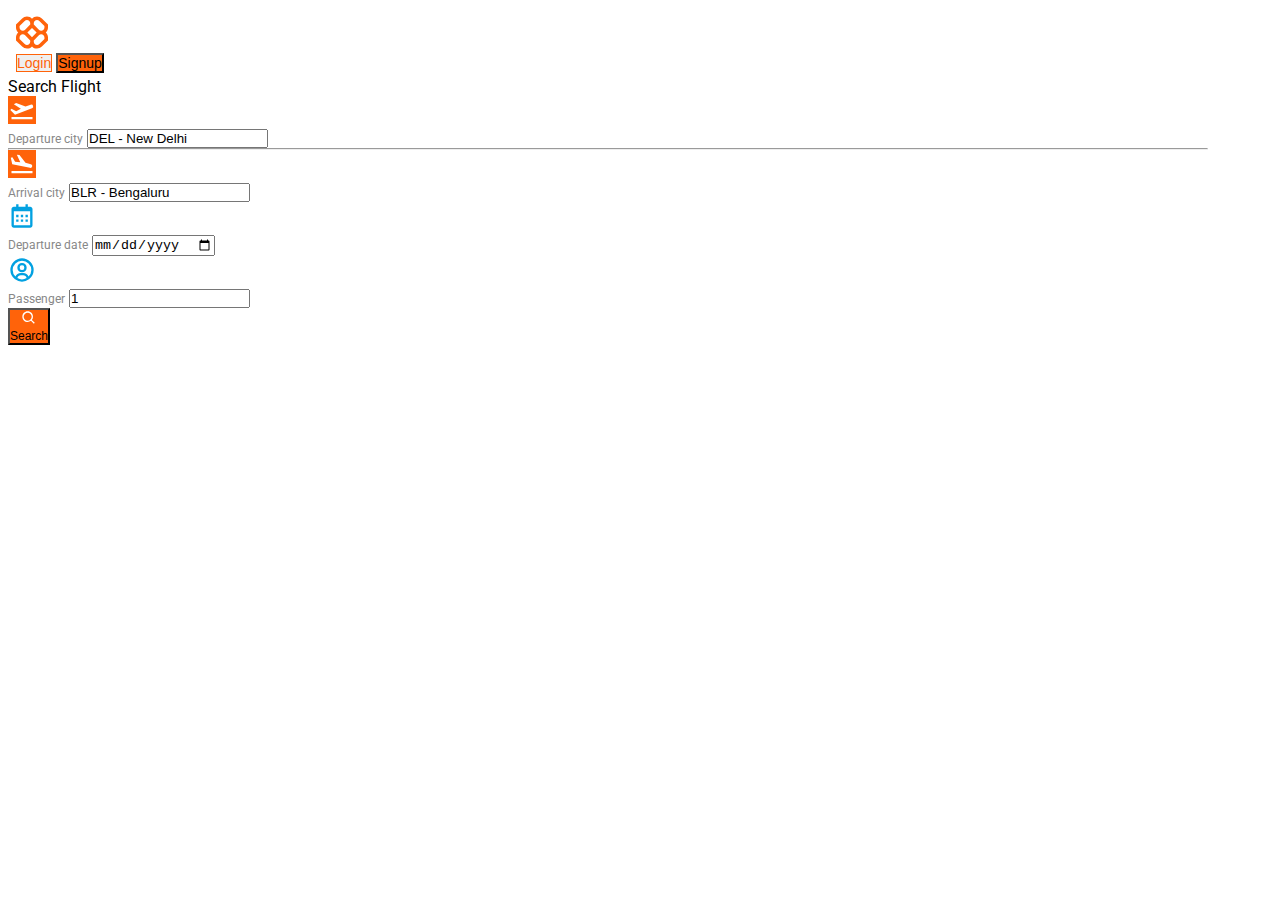
<file: index.html>
<!DOCTYPE html>
<html lang="en">
	<head>
		<meta charset="UTF-8" />
		<meta name="viewport" content="width=device-width, initial-scale=1.0" />
		<title>Flight</title>
		<link rel="shortcut icon" href="assets/logo.svg" type="image/x-icon" />
		<link
			href="https://cdn.jsdelivr.net/npm/bootstrap@5.2.3/dist/css/bootstrap.min.css"
			rel="stylesheet"
			integrity="sha384-rbsA2VBKQhggwzxH7pPCaAqO46MgnOM80zW1RWuH61DGLwZJEdK2Kadq2F9CUG65"
			crossorigin="anonymous"
		/>
		<link rel="stylesheet" href="styles/index.css" />
	</head>
	<body class="">
		<iframe class="nav_frame" width="100%" height="100%" src="navbar.html" frameborder="0"></iframe>
		<main class="d-flex flex-column">
			<div class="flex-grow-1"></div>
			<div class="mt-auto search_container p-3 rounded-4 shadow-lg mx-auto bg-white">
				<p class="text-center fs-5 mb-2">Search Flight</p>
				<!-- form container -->
				<form action="./results/1.html" class="d-flex flex-column flex-lg-row flex-wrap justify-content-center gap-2">
					<!-- div for departure and arrival cities -->
					<div class="d-flex flex-column flex-sm-row flex-grow-1 border rounded-3 location">
						<div class="d-flex flex-grow-1 align-items-center gap-3 p-2">
							<img
								class="p-1 rounded-circle shadow-lg"
								src="assets/take-off.svg"
								alt="departure"
							/>
							<div class="">
								<label for="departure" class="d-block">Departure city</label>
								<input
									class="border-0 w-auto"
									type="text"
									name="departure"
									id=""
									value="DEL - New Delhi"
									required
								/>
							</div>
						</div>
						<!-- separate dividers for mobile and desktop -->
						<hr class="d-sm-none ">
						<div class="flex-shrink-0 divider"></div>
						<div class="d-flex flex-grow-1 align-items-center gap-3 p-2">
							<img class="p-1 rounded-circle shadow-lg" src="assets/land.svg" alt="arrival" />
							<div class="">
								<label for="arrival" class="d-block">Arrival city</label>
								<input
									class="border-0 w-auto"
									type="text"
									name="arrival"
									id=""
									value="BLR - Bengaluru"
									required
								/>
							</div>
						</div>
					</div>
					<!-- div for departure date and number of adults -->
					<div class="d-flex flex-column flex-sm-row flex-grow-1 gap-2">
						<div class="d-flex flex-grow-1 border rounded-3 align-items-center gap-3 p-2">
							<img
								class="p-1 border rounded-circle shadow-lg"
								src="assets/calendar.svg"
								alt="calendar"
							/>
							<div class="">
								<label for="departure-date" class="d-block">Departure date</label>
								<input
									class="border-0 w-auto"
									type="date"
									name="departure-date"
									id=""
									required
								/>
							</div>
						</div>
						<div class="d-flex flex-grow-1 border rounded-3 align-items-center gap-3 p-2">
							<img
								class="p-1 border rounded-circle shadow-lg"
								src="assets/user.svg"
								alt="passenger"
							/>
							<div class="">
								<label for="passenger" class="d-block">Passenger</label>
								<input
									class="border-0"
									type="number"
									name="passenger"
									id=""
									value="1"
									min="1"
									required
								/>
							</div>
						</div>
					</div>
					<!-- submit button -->
					<button type="submit" class="flex-grow-1 p-2 search_btn border-0 rounded-3 shadow-lg">
						<img src="assets/search.svg" alt="saerch" />
						<p class="text-white">Search</p>
					</button>
				</form>
			</div>
		</main>
		<script
			src="https://cdn.jsdelivr.net/npm/bootstrap@5.2.3/dist/js/bootstrap.bundle.min.js"
			integrity="sha384-kenU1KFdBIe4zVF0s0G1M5b4hcpxyD9F7jL+jjXkk+Q2h455rYXK/7HAuoJl+0I4"
			crossorigin="anonymous"
		></script>
	</body>
</html>
</file>
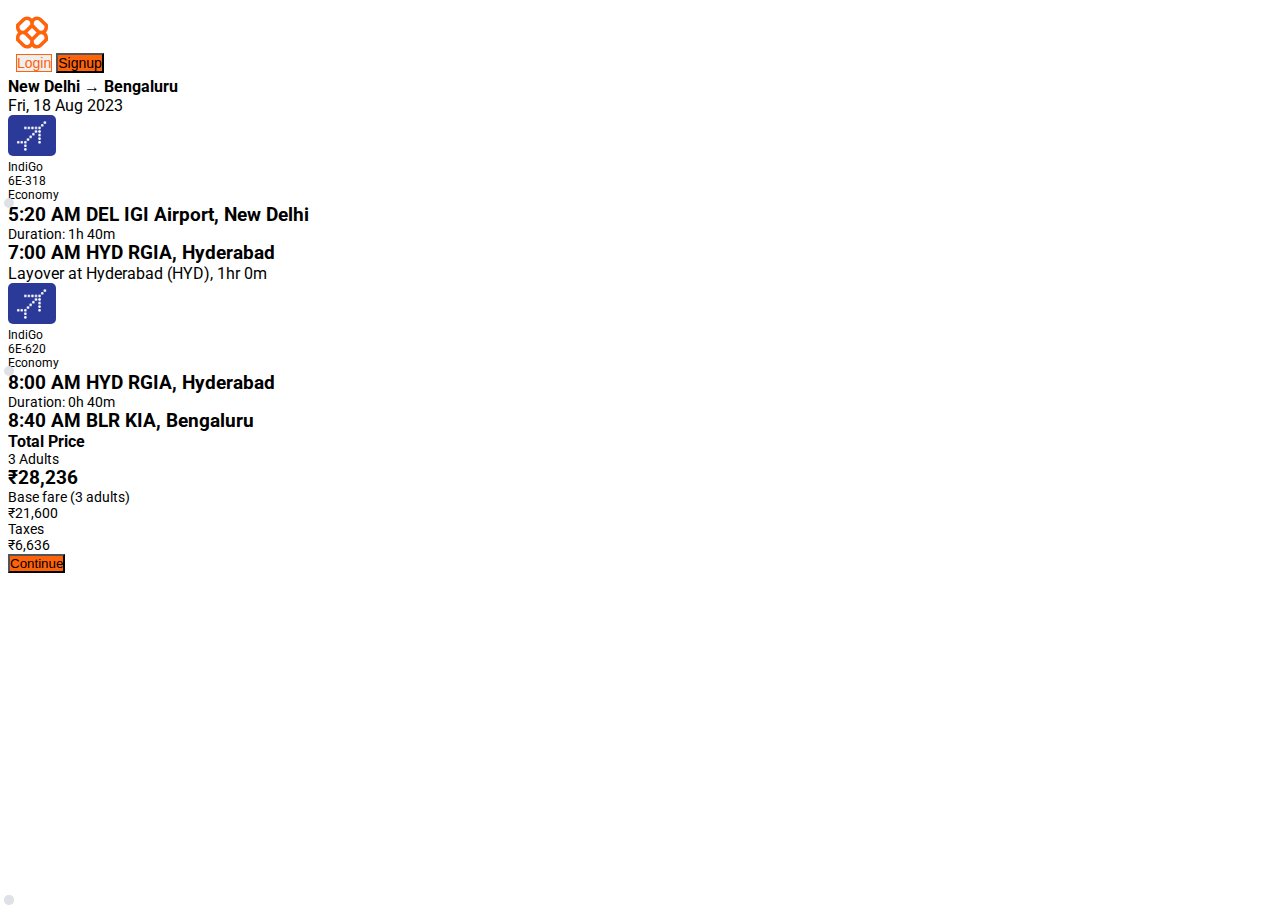
<file: details.html>
<!DOCTYPE html>
<html lang="en">
	<head>
		<meta charset="UTF-8" />
		<meta name="viewport" content="width=device-width, initial-scale=1.0" />
		<title>Flight</title>
		<link rel="shortcut icon" href="assets/logo.svg" type="image/x-icon" />
		<link
			href="https://cdn.jsdelivr.net/npm/bootstrap@5.2.3/dist/css/bootstrap.min.css"
			rel="stylesheet"
			integrity="sha384-rbsA2VBKQhggwzxH7pPCaAqO46MgnOM80zW1RWuH61DGLwZJEdK2Kadq2F9CUG65"
			crossorigin="anonymous"
		/>
		<link rel="stylesheet" href="styles/details.css" />
	</head>
	<body>
		<iframe class="nav_frame" width="100%" height="100%" src="navbar.html" frameborder="0"></iframe>
		<main class="mx-auto">
			<div class="d-flex flex-md-row flex-column-reverse gap-5">
				<div class="left">
					<div class="mb-3">
						<h4 class="d-inline">New Delhi &rarr; Bengaluru</h4>
						<span>Fri, 18 Aug 2023</span>
					</div>
					<div class="details d-flex bg-white p-3 rounded-3">
						<div class="airline">
							<img src="assets/airlines/indigo.png" alt="airline" class="airline_logo" />
							<p class="text-secondary ">IndiGo</p>
							<p class="text-secondary ">6E-318</p>
							<p class="text-secondary ">Economy</p>
						</div>
						<div class="flex-shrink-0 mx-3 dashed-divider position-relative">
							<div class="dot dot-1"></div>
							<div class="dot dot-2"></div>
						</div>
						<div class="timings d-flex flex-column gap-3  justify-content-evenly ">
							<h3>5:20 <span class="text-secondary fs-5">AM</span> <span class="fs-5">DEL</span> <span class="fs-6 d-block d-sm-inline">IGI Airport, New Delhi</span></h3>
							<p class="text-secondary">Duration: <span class="text-black fw-bold">1h 40m</span></p>
							<h3>7:00 <span class="text-secondary fs-5">AM</span> <span class="fs-5">HYD</span> <span class="fs-6 d-block d-sm-inline">RGIA, Hyderabad</span></h3>
						</div>
					</div>
					<p class="text-center py-2 fw-bold bg-light border rounded-2">Layover at Hyderabad (HYD), 1hr 0m</p>
					<div class="details d-flex bg-white p-3 rounded-3">
						<div class="airline">
							<img src="assets/airlines/indigo.png" alt="airline" class="airline_logo" />
							<p class="text-secondary ">IndiGo</p>
							<p class="text-secondary ">6E-620</p>
							<p class="text-secondary ">Economy</p>
						</div>
						<div class="flex-shrink-0 mx-3 dashed-divider position-relative">
							<div class="dot dot-1"></div>
							<div class="dot dot-2"></div>
						</div>
						<div class="timings d-flex flex-column gap-3  justify-content-evenly ">
							<h3>8:00 <span class="text-secondary fs-5">AM</span> <span class="fs-5">HYD</span> <span class="fs-6 d-block d-sm-inline">RGIA, Hyderabad</span></h3>
							<p class="text-secondary">Duration: <span class="text-black fw-bold">0h 40m</span></p>
							<h3>8:40 <span class="text-secondary fs-5">AM</span> <span class="fs-5">BLR</span> <span class="fs-6 d-block d-sm-inline">KIA, Bengaluru</span></h3>
						</div>
					</div>
				</div>
				<div class="right">
					<div class="bg-white border rounded-3 p-3">
						<div class="d-flex justify-content-between border-bottom pb-3 mb-3">
							<div>
								<h4 class="fs-5">Total Price</h4>
								<p class="passenger-count text-secondary mt-2">3 Adults</p>
							</div>
							<h3 class="fs-4 fw-semibold ">₹28,236</h3>
						</div>
						<div class="fare-breakup d-flex justify-content-between  align-items-center fw-semibold">
							<p>Base fare (3 adults)</p>
							<p>₹21,600</p>
						</div>
						<div class="fare-breakup d-flex justify-content-between  align-items-center fw-semibold">
							<p>Taxes</p>
							<p>₹6,636</p>
						</div>
					</div>
					<button class="border-0 rounded-3 w-100 mt-2 py-2 text-center text-white fw-semibold shadow-lg ">Continue</button>
				</div>
			</div>
		</main>

		<script
			src="https://cdn.jsdelivr.net/npm/bootstrap@5.2.3/dist/js/bootstrap.bundle.min.js"
			integrity="sha384-kenU1KFdBIe4zVF0s0G1M5b4hcpxyD9F7jL+jjXkk+Q2h455rYXK/7HAuoJl+0I4"
			crossorigin="anonymous"
		></script>
	</body>
</html>
</file>
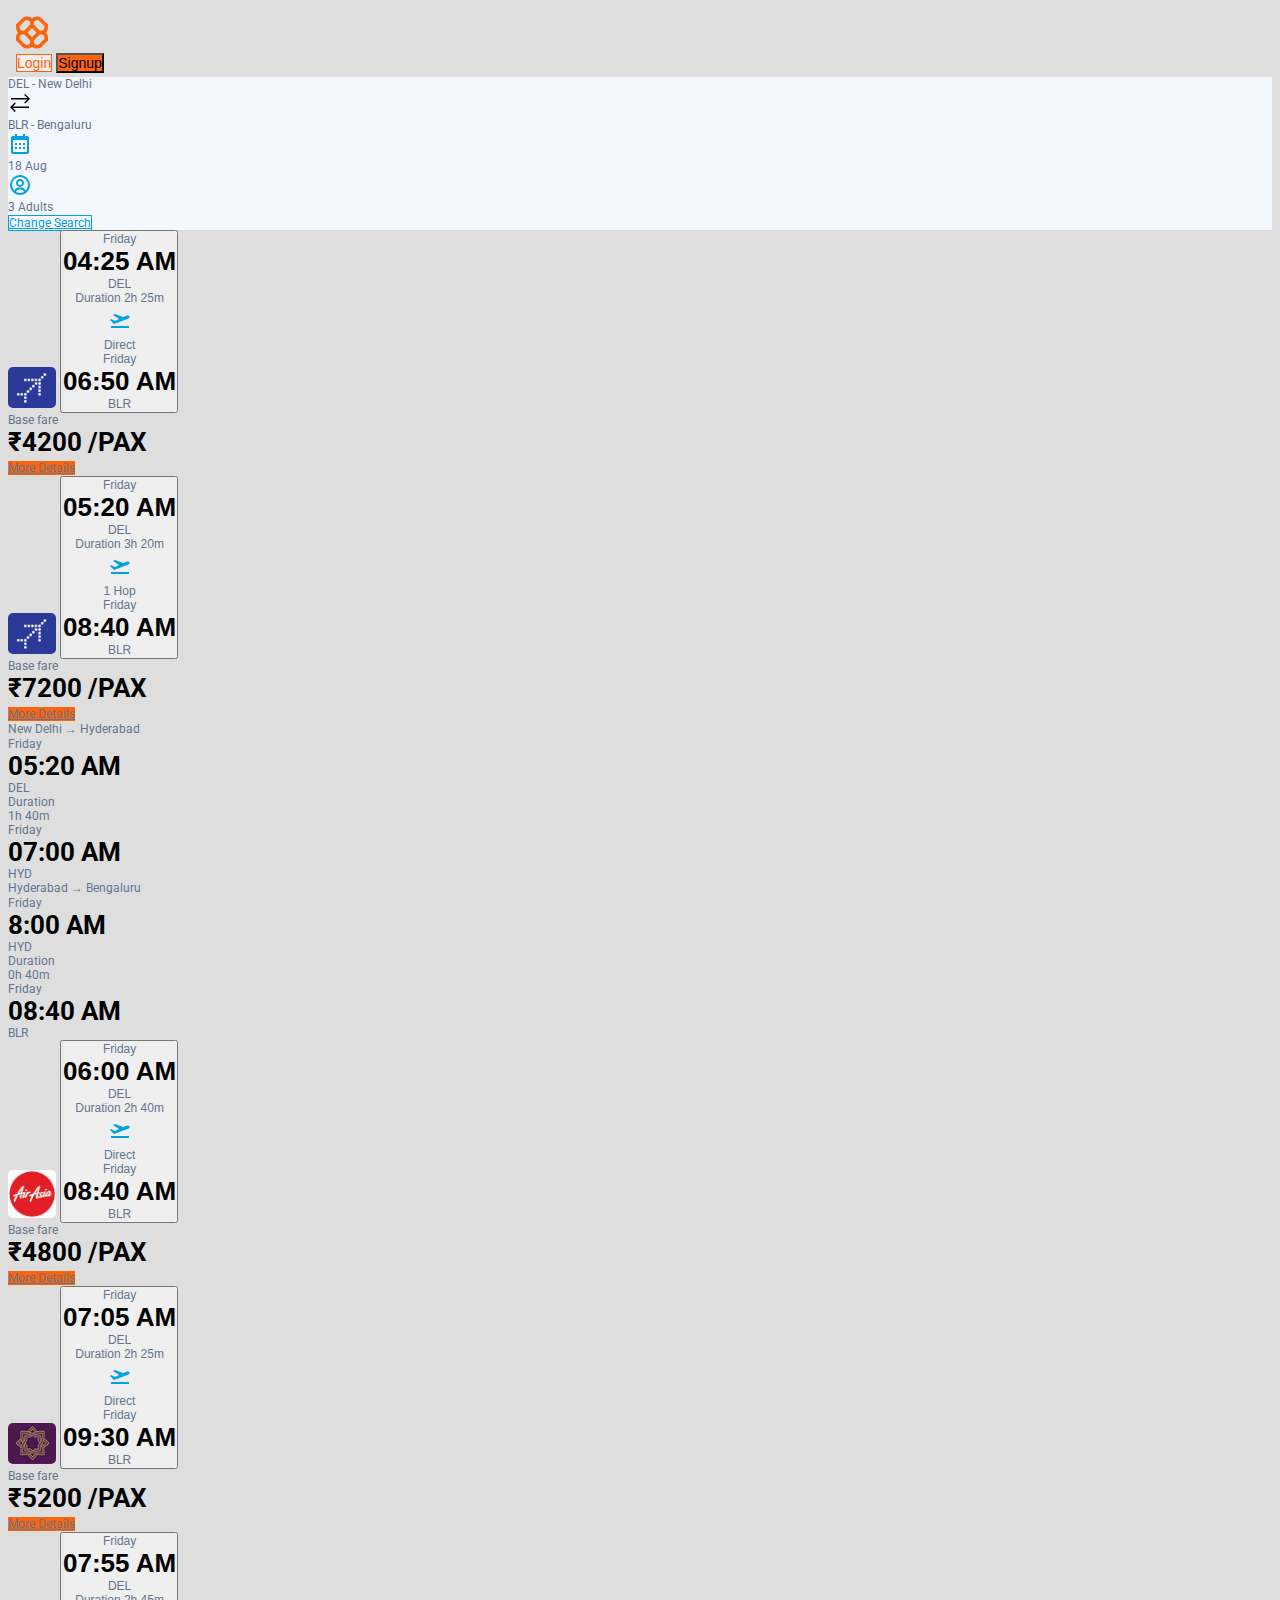
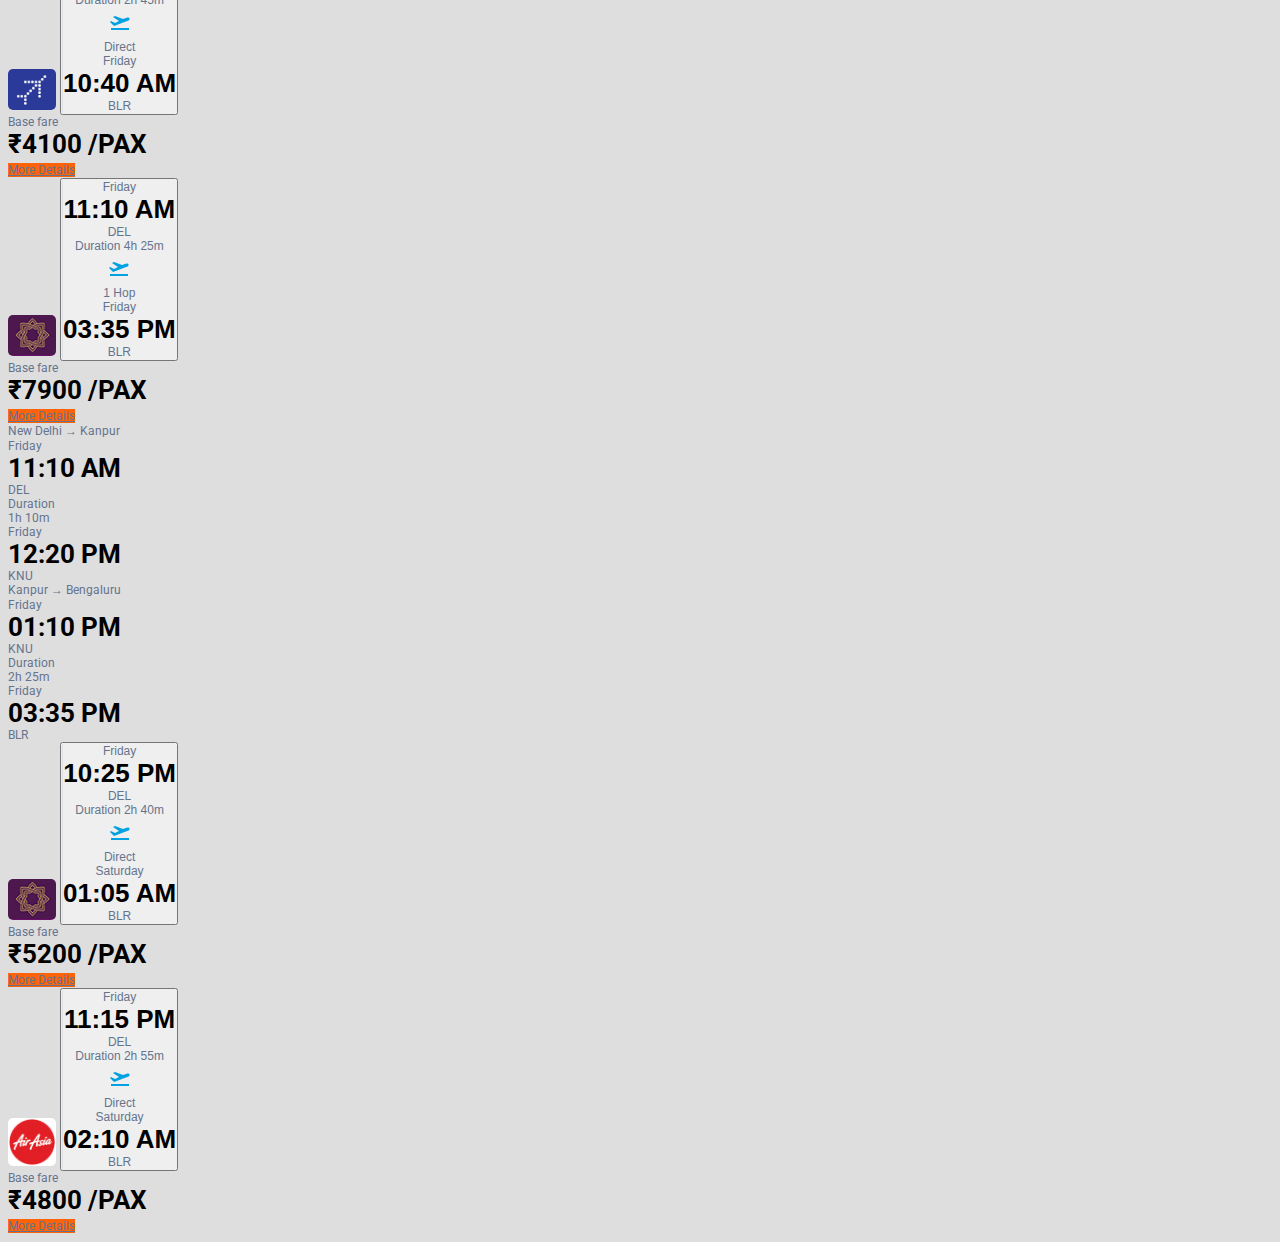
<file: results.html>
<!DOCTYPE html>
<html lang="en">
	<head>
		<meta charset="UTF-8" />
		<meta name="viewport" content="width=device-width, initial-scale=1.0" />
		<title>Flight</title>
		<link rel="shortcut icon" href="assets/logo.svg" type="image/x-icon" />
		<link
			href="https://cdn.jsdelivr.net/npm/bootstrap@5.2.3/dist/css/bootstrap.min.css"
			rel="stylesheet"
			integrity="sha384-rbsA2VBKQhggwzxH7pPCaAqO46MgnOM80zW1RWuH61DGLwZJEdK2Kadq2F9CUG65"
			crossorigin="anonymous"
		/>
		<!-- <link rel="stylesheet" href="styles/index.css" /> -->
		<link rel="stylesheet" href="styles/results.css" />
	</head>
	<body class="">
		<iframe class="nav_frame" width="100%" height="100%" src="navbar.html" frameborder="0"></iframe>

		<main>
			<!-- search parameters -->
			<div class="search_container">
				<div
					class="search_parameters mx-auto p-3 d-flex flex-column flex-sm-row align-items-sm-center justify-content-between"
				>
					<!-- source and destination cities -->
					<div class="location border rounded-5 p-2 d-flex align-items-center gap-3 mx-auto">
						<p>DEL - New Delhi</p>
						<img class="p-1 border rounded-circle" src="assets/arrows.svg" alt="up-down" />
						<p>BLR - Bengaluru</p>
					</div>
					<!-- Date and passengers count -->
					<div class="right d-flex flex-column flex-sm-row gap-2 mt-2">
						<div class="left d-flex mx-auto">
							<div class="d-flex align-items-center">
								<img class="pe-1" src="assets/calendar.svg" alt="calendar" />
								<p>18 Aug</p>
							</div>
							<div class="flex-shrink-0 mx-2 divider"></div>
							<div class="d-flex align-items-center">
								<img class="pe-1" src="assets/user.svg" alt="passengers" />
								<p>3 Adults</p>
							</div>
						</div>
						<a href="./index.html" class="ms-1 ms-lg-4 text-decoration-none p-1 p-sm-2 rounded-5 text-center"
							>Change Search</a
						>
					</div>
				</div>
			</div>

			<!-- list -->
			<div id="accordion" class="mt-3">
				<div class="card bg-transparent border-0 mx-auto">
					<div
						class="card-header rounded-3 mx-auto bg-light result_item p-3 d-flex align-items-center"
						id="headingOne"
					>
						<img class="airline_logo" src="assets/airlines/indigo.png" alt="air-india" />
						<button
							data-bs-toggle="collapse"
							data-bs-target="#collapseOne"
							aria-expanded="false"
							aria-controls="collapseOne"
							class="btn bg-transparent border-0"
						>
							<div class="details d-flex ps-3 ms-3">
								<!-- departure -->
								<div class="departure text-start">
									<p class="day">Friday</p>
									<h3>04:25 <span class="text-secondary">AM</span></h3>
									<p class="city">DEL</p>
								</div>

								<div class="misc text-center mx-sm-4">
									<p>
										<span>Duration</span>
										<span class="text-dark fw-bold">2h 25m</span>
									</p>
									<img
										class="border rounded-circle"
										src="assets/take-off_sec.svg"
										alt="take-off"
									/>
									<p>Direct</p>
								</div>

								<div class="arrival text-end">
									<p class="day">Friday</p>
									<h3>06:50 <span class="text-secondary">AM</span></h3>
									<p class="city">BLR</p>
								</div>
							</div>
						</button>
					</div>

					<!-- collapsible details -->
					<div
						id="collapseOne"
						class="collapse mb-1"
						aria-labelledby="headingOne"
						data-bs-parent="#accordion"
					>
						<div
							class="card-body d-flex align-items-center justify-content-evenly bg-light rounded-2 mx-auto w-100"
						>
							<div class="fare-details">
								<p class="text-secondary text-uppercase">Base fare</p>
								<h3>₹4200 <span class="text-secondary fs-6">/PAX</span></h3>
							</div>
							<a
								href="./details.html"
								class="text-decoration-none text-white px-3 py-2 rounded-3"
								>More Details</a
							>
						</div>
					</div>
				</div>
				<div class="card bg-transparent border-0 mx-auto">
					<div
						class="card-header rounded-3 mx-auto bg-light result_item p-3 d-flex align-items-center"
						id="headingTwo"
					>
						<img class="airline_logo" src="assets/airlines/indigo.png" alt="air-india" />
						<button
							data-bs-toggle="collapse"
							data-bs-target="#collapseTwo"
							aria-expanded="false"
							aria-controls="collapseTwo"
							class="btn bg-transparent border-0"
						>
							<div class="details d-flex ps-3 ms-3">
								<!-- departure -->
								<div class="departure text-start">
									<p class="day">Friday</p>
									<h3>05:20 <span class="text-secondary">AM</span></h3>
									<p class="city">DEL</p>
								</div>

								<div class="misc text-center mx-sm-4">
									<p>
										<span>Duration</span>
										<span class="text-dark fw-bold">3h 20m</span>
									</p>
									<img
										class="border rounded-circle"
										src="assets/take-off_sec.svg"
										alt="take-off"
									/>
									<p>1 Hop</p>
								</div>

								<div class="arrival text-end">
									<p class="day">Friday</p>
									<h3>08:40 <span class="text-secondary">AM</span></h3>
									<p class="city">BLR</p>
								</div>
							</div>
						</button>
					</div>

					<!-- collapsible details -->
					<div
						id="collapseTwo"
						class="collapse mb-1"
						aria-labelledby="headingTwo"
						data-bs-parent="#accordion"
					>
						<div
							class="card-body bg-light rounded-2 mx-auto w-100"
						>
							<div class="d-flex align-items-center justify-content-evenly">
								<div class="fare-details">
									<p class="text-secondary text-uppercase">Base fare</p>
									<h3>₹7200 <span class="text-secondary fs-6">/PAX</span></h3>
								</div>
								<a
									href="./details.html"
									class="text-decoration-none text-white px-3 py-2 rounded-3"
									>More Details</a
								>
							</div>
              <div class="border rounded-2 p-2">
                <p class="p-2 border-bottom">New Delhi &rarr; Hyderabad</p>
                <div class="details mt-2 d-flex justify-content-center">
                  <!-- departure -->
                  <div class="departure text-start">
                    <p class="day">Friday</p>
                    <h3>05:20 <span class="text-secondary">AM</span></h3>
                    <p class="city">DEL</p>
                  </div>
  
                  <div class="misc text-center mx-2 mx-sm-4">
                      <p>Duration</p>
                      <p class="text-dark fw-bold">1h 40m</p>
                  </div>
  
                  <div class="arrival text-end">
                    <p class="day">Friday</p>
                    <h3>07:00 <span class="text-secondary">AM</span></h3>
                    <p class="city">HYD</p>
                  </div>
                </div>
              </div>
              <div class="border mt-1 rounded-2 p-2">
                <p class="p-2 border-bottom">Hyderabad &rarr; Bengaluru</p>
                <div class="details mt-2 d-flex justify-content-center">
                  <!-- departure -->
                  <div class="departure text-start">
                    <p class="day">Friday</p>
                    <h3>8:00 <span class="text-secondary">AM</span></h3>
                    <p class="city">HYD</p>
                  </div>
  
                  <div class="misc text-center mx-2 mx-sm-4">
                      <p>Duration</p>
                      <p class="text-dark fw-bold">0h 40m</p>
                  </div>
  
                  <div class="arrival text-end">
                    <p class="day">Friday</p>
                    <h3>08:40 <span class="text-secondary">AM</span></h3>
                    <p class="city">BLR</p>
                  </div>
                </div>
              </div>
						</div>
					</div>
				</div>
				<div class="card bg-transparent border-0 mx-auto">
					<div
						class="card-header rounded-3 mx-auto bg-light result_item p-3 d-flex align-items-center"
						id="headingThree"
					>
						<img class="airline_logo" src="assets/airlines/airasia.png" alt="air-india" />
						<button
							data-bs-toggle="collapse"
							data-bs-target="#collapseThree"
							aria-expanded="false"
							aria-controls="collapseThree"
							class="btn bg-transparent border-0"
						>
							<div class="details d-flex ps-3 ms-3">
								<!-- departure -->
								<div class="departure text-start">
									<p class="day">Friday</p>
									<h3>06:00 <span class="text-secondary">AM</span></h3>
									<p class="city">DEL</p>
								</div>

								<div class="misc text-center mx-sm-4">
									<p>
										<span>Duration</span>
										<span class="text-dark fw-bold">2h 40m</span>
									</p>
									<img
										class="border rounded-circle"
										src="assets/take-off_sec.svg"
										alt="take-off"
									/>
									<p>Direct</p>
								</div>

								<div class="arrival text-end">
									<p class="day">Friday</p>
									<h3>08:40 <span class="text-secondary">AM</span></h3>
									<p class="city">BLR</p>
								</div>
							</div>
						</button>
					</div>

					<!-- collapsible details -->
					<div
						id="collapseThree"
						class="collapse mb-1"
						aria-labelledby="headingThree"
						data-bs-parent="#accordion"
					>
						<div
							class="card-body d-flex align-items-center justify-content-evenly bg-light rounded-2 mx-auto w-100"
						>
							<div class="fare-details">
								<p class="text-secondary text-uppercase">Base fare</p>
								<h3>₹4800 <span class="text-secondary fs-6">/PAX</span></h3>
							</div>
							<a
								href="./details.html"
								class="text-decoration-none text-white px-3 py-2 rounded-3"
								>More Details</a
							>
						</div>
					</div>
				</div>
				<div class="card bg-transparent border-0 mx-auto">
					<div
						class="card-header rounded-3 mx-auto bg-light result_item p-3 d-flex align-items-center"
						id="headingFour"
					>
						<img class="airline_logo" src="assets/airlines/vistara.png" alt="air-india" />
						<button
							data-bs-toggle="collapse"
							data-bs-target="#collapseFour"
							aria-expanded="false"
							aria-controls="collapseFour"
							class="btn bg-transparent border-0"
						>
							<div class="details d-flex ps-3 ms-3">
								<!-- departure -->
								<div class="departure text-start">
									<p class="day">Friday</p>
									<h3>07:05 <span class="text-secondary">AM</span></h3>
									<p class="city">DEL</p>
								</div>

								<div class="misc text-center mx-sm-4">
									<p>
										<span>Duration</span>
										<span class="text-dark fw-bold">2h 25m</span>
									</p>
									<img
										class="border rounded-circle"
										src="assets/take-off_sec.svg"
										alt="take-off"
									/>
									<p>Direct</p>
								</div>

								<div class="arrival text-end">
									<p class="day">Friday</p>
									<h3>09:30 <span class="text-secondary">AM</span></h3>
									<p class="city">BLR</p>
								</div>
							</div>
						</button>
					</div>

					<!-- collapsible details -->
					<div
						id="collapseFour"
						class="collapse mb-1"
						aria-labelledby="headingFour"
						data-bs-parent="#accordion"
					>
						<div
							class="card-body d-flex align-items-center justify-content-evenly bg-light rounded-2 mx-auto w-100"
						>
							<div class="fare-details">
								<p class="text-secondary text-uppercase">Base fare</p>
								<h3>₹5200 <span class="text-secondary fs-6">/PAX</span></h3>
							</div>
							<a
								href="./details.html"
								class="text-decoration-none text-white px-3 py-2 rounded-3"
								>More Details</a
							>
						</div>
					</div>
				</div>
				<div class="card bg-transparent border-0 mx-auto">
					<div
						class="card-header rounded-3 mx-auto bg-light result_item p-3 d-flex align-items-center"
						id="headingFive"
					>
						<img class="airline_logo" src="assets/airlines/indigo.png" alt="air-india" />
						<button
							data-bs-toggle="collapse"
							data-bs-target="#collapseFive"
							aria-expanded="false"
							aria-controls="collapseFive"
							class="btn bg-transparent border-0"
						>
							<div class="details d-flex ps-3 ms-3">
								<!-- departure -->
								<div class="departure text-start">
									<p class="day">Friday</p>
									<h3>07:55 <span class="text-secondary">AM</span></h3>
									<p class="city">DEL</p>
								</div>

								<div class="misc text-center mx-sm-4">
									<p>
										<span>Duration</span>
										<span class="text-dark fw-bold">2h 45m</span>
									</p>
									<img
										class="border rounded-circle"
										src="assets/take-off_sec.svg"
										alt="take-off"
									/>
									<p>Direct</p>
								</div>

								<div class="arrival text-end">
									<p class="day">Friday</p>
									<h3>10:40 <span class="text-secondary">AM</span></h3>
									<p class="city">BLR</p>
								</div>
							</div>
						</button>
					</div>

					<!-- collapsible details -->
					<div
						id="collapseFive"
						class="collapse mb-1"
						aria-labelledby="headingFive"
						data-bs-parent="#accordion"
					>
						<div
							class="card-body d-flex align-items-center justify-content-evenly bg-light rounded-2 mx-auto w-100"
						>
							<div class="fare-details">
								<p class="text-secondary text-uppercase">Base fare</p>
								<h3>₹4100 <span class="text-secondary fs-6">/PAX</span></h3>
							</div>
							<a
								href="./details.html"
								class="text-decoration-none text-white px-3 py-2 rounded-3"
								>More Details</a
							>
						</div>
					</div>
				</div>
				<div class="card bg-transparent border-0 mx-auto">
					<div
						class="card-header rounded-3 mx-auto bg-light result_item p-3 d-flex align-items-center"
						id="headingSix"
					>
						<img class="airline_logo" src="assets/airlines/vistara.png" alt="air-india" />
						<button
							data-bs-toggle="collapse"
							data-bs-target="#collapseSix"
							aria-expanded="false"
							aria-controls="collapseSix"
							class="btn bg-transparent border-0"
						>
							<div class="details d-flex ps-3 ms-3">
								<!-- departure -->
								<div class="departure text-start">
									<p class="day">Friday</p>
									<h3>11:10 <span class="text-secondary">AM</span></h3>
									<p class="city">DEL</p>
								</div>

								<div class="misc text-center mx-sm-4">
									<p>
										<span>Duration</span>
										<span class="text-dark fw-bold">4h 25m</span>
									</p>
									<img
										class="border rounded-circle"
										src="assets/take-off_sec.svg"
										alt="take-off"
									/>
									<p>1 Hop</p>
								</div>

								<div class="arrival text-end">
									<p class="day">Friday</p>
									<h3>03:35 <span class="text-secondary">PM</span></h3>
									<p class="city">BLR</p>
								</div>
							</div>
						</button>
					</div>

					<!-- collapsible details -->
					<div
						id="collapseSix"
						class="collapse mb-1"
						aria-labelledby="headingSix"
						data-bs-parent="#accordion"
					>
          <div
          class="card-body bg-light rounded-2 mx-auto w-100"
        >
          <div class="d-flex align-items-center justify-content-evenly">
            <div class="fare-details">
              <p class="text-secondary text-uppercase">Base fare</p>
              <h3>₹7900 <span class="text-secondary fs-6">/PAX</span></h3>
            </div>
            <a
              href="./details.html"
              class="text-decoration-none text-white px-3 py-2 rounded-3"
              >More Details</a
            >
          </div>
          <div class="border rounded-2 p-2">
            <p class="p-2 border-bottom">New Delhi &rarr; Kanpur</p>
            <div class="details mt-2 d-flex justify-content-center">
              <!-- departure -->
              <div class="departure text-start">
                <p class="day">Friday</p>
                <h3>11:10 <span class="text-secondary">AM</span></h3>
                <p class="city">DEL</p>
              </div>

              <div class="misc text-center mx-2 mx-sm-4">
                  <p>Duration</p>
                  <p class="text-dark fw-bold">1h 10m</p>
              </div>

              <div class="arrival text-end">
                <p class="day">Friday</p>
                <h3>12:20 <span class="text-secondary">PM</span></h3>
                <p class="city">KNU</p>
              </div>
            </div>
          </div>
          <div class="border mt-1 rounded-2 p-2">
            <p class="p-2 border-bottom">Kanpur &rarr; Bengaluru</p>
            <div class="details mt-2 d-flex justify-content-center">
              <!-- departure -->
              <div class="departure text-start">
                <p class="day">Friday</p>
                <h3>01:10 <span class="text-secondary">PM</span></h3>
                <p class="city">KNU</p>
              </div>

              <div class="misc text-center mx-2 mx-sm-4">
                  <p>Duration</p>
                  <p class="text-dark fw-bold">2h 25m</p>
              </div>

              <div class="arrival text-end">
                <p class="day">Friday</p>
                <h3>03:35 <span class="text-secondary">PM</span></h3>
                <p class="city">BLR</p>
              </div>
            </div>
          </div>
        </div>
					</div>
				</div>
				<div class="card bg-transparent border-0 mx-auto">
					<div
						class="card-header rounded-3 mx-auto bg-light result_item p-3 d-flex align-items-center"
						id="headingSeven"
					>
						<img class="airline_logo" src="assets/airlines/vistara.png" alt="air-india" />
						<button
							data-bs-toggle="collapse"
							data-bs-target="#collapseSeven"
							aria-expanded="false"
							aria-controls="collapseSeven"
							class="btn bg-transparent border-0"
						>
							<div class="details d-flex ps-3 ms-3">
								<!-- departure -->
								<div class="departure text-start">
									<p class="day">Friday</p>
									<h3>10:25 <span class="text-secondary">PM</span></h3>
									<p class="city">DEL</p>
								</div>

								<div class="misc text-center mx-sm-4">
									<p>
										<span>Duration</span>
										<span class="text-dark fw-bold">2h 40m</span>
									</p>
									<img
										class="border rounded-circle"
										src="assets/take-off_sec.svg"
										alt="take-off"
									/>
									<p>Direct</p>
								</div>

								<div class="arrival text-end">
									<p class="day">Saturday</p>
									<h3>01:05 <span class="text-secondary">AM</span></h3>
									<p class="city">BLR</p>
								</div>
							</div>
						</button>
					</div>

					<!-- collapsible details -->
					<div
						id="collapseSeven"
						class="collapse mb-1"
						aria-labelledby="headingSeven"
						data-bs-parent="#accordion"
					>
						<div
							class="card-body d-flex align-items-center justify-content-evenly bg-light rounded-2 mx-auto w-100"
						>
							<div class="fare-details">
								<p class="text-secondary text-uppercase">Base fare</p>
								<h3>₹5200 <span class="text-secondary fs-6">/PAX</span></h3>
							</div>
							<a
								href="./details.html"
								class="text-decoration-none text-white px-3 py-2 rounded-3"
								>More Details</a
							>
						</div>
					</div>
				</div>
				<div class="card bg-transparent border-0 mx-auto">
					<div
						class="card-header rounded-3 mx-auto bg-light result_item p-3 d-flex align-items-center"
						id="headingEight"
					>
						<img class="airline_logo" src="assets/airlines/airasia.png" alt="air-india" />
						<button
							data-bs-toggle="collapse"
							data-bs-target="#collapseEight"
							aria-expanded="false"
							aria-controls="collapseEight"
							class="btn bg-transparent border-0"
						>
							<div class="details d-flex ps-3 ms-3">
								<!-- departure -->
								<div class="departure text-start">
									<p class="day">Friday</p>
									<h3>11:15 <span class="text-secondary">PM</span></h3>
									<p class="city">DEL</p>
								</div>

								<div class="misc text-center mx-sm-4">
									<p>
										<span>Duration</span>
										<span class="text-dark fw-bold">2h 55m</span>
									</p>
									<img
										class="border rounded-circle"
										src="assets/take-off_sec.svg"
										alt="take-off"
									/>
									<p>Direct</p>
								</div>

								<div class="arrival text-end">
									<p class="day">Saturday</p>
									<h3>02:10 <span class="text-secondary">AM</span></h3>
									<p class="city">BLR</p>
								</div>
							</div>
						</button>
					</div>

					<!-- collapsible details -->
					<div
						id="collapseEight"
						class="collapse mb-1"
						aria-labelledby="headingEight"
						data-bs-parent="#accordion"
					>
						<div
							class="card-body d-flex align-items-center justify-content-evenly bg-light rounded-2 mx-auto w-100"
						>
							<div class="fare-details">
								<p class="text-secondary text-uppercase">Base fare</p>
								<h3>₹4800 <span class="text-secondary fs-6">/PAX</span></h3>
							</div>
							<a
								href="./details.html"
								class="text-decoration-none text-white px-3 py-2 rounded-3"
								>More Details</a
							>
						</div>
					</div>
				</div>
			</div>
		</main>

		<script
			src="https://cdn.jsdelivr.net/npm/bootstrap@5.2.3/dist/js/bootstrap.bundle.min.js"
			integrity="sha384-kenU1KFdBIe4zVF0s0G1M5b4hcpxyD9F7jL+jjXkk+Q2h455rYXK/7HAuoJl+0I4"
			crossorigin="anonymous"
		></script>
	</body>
</html>
</file>
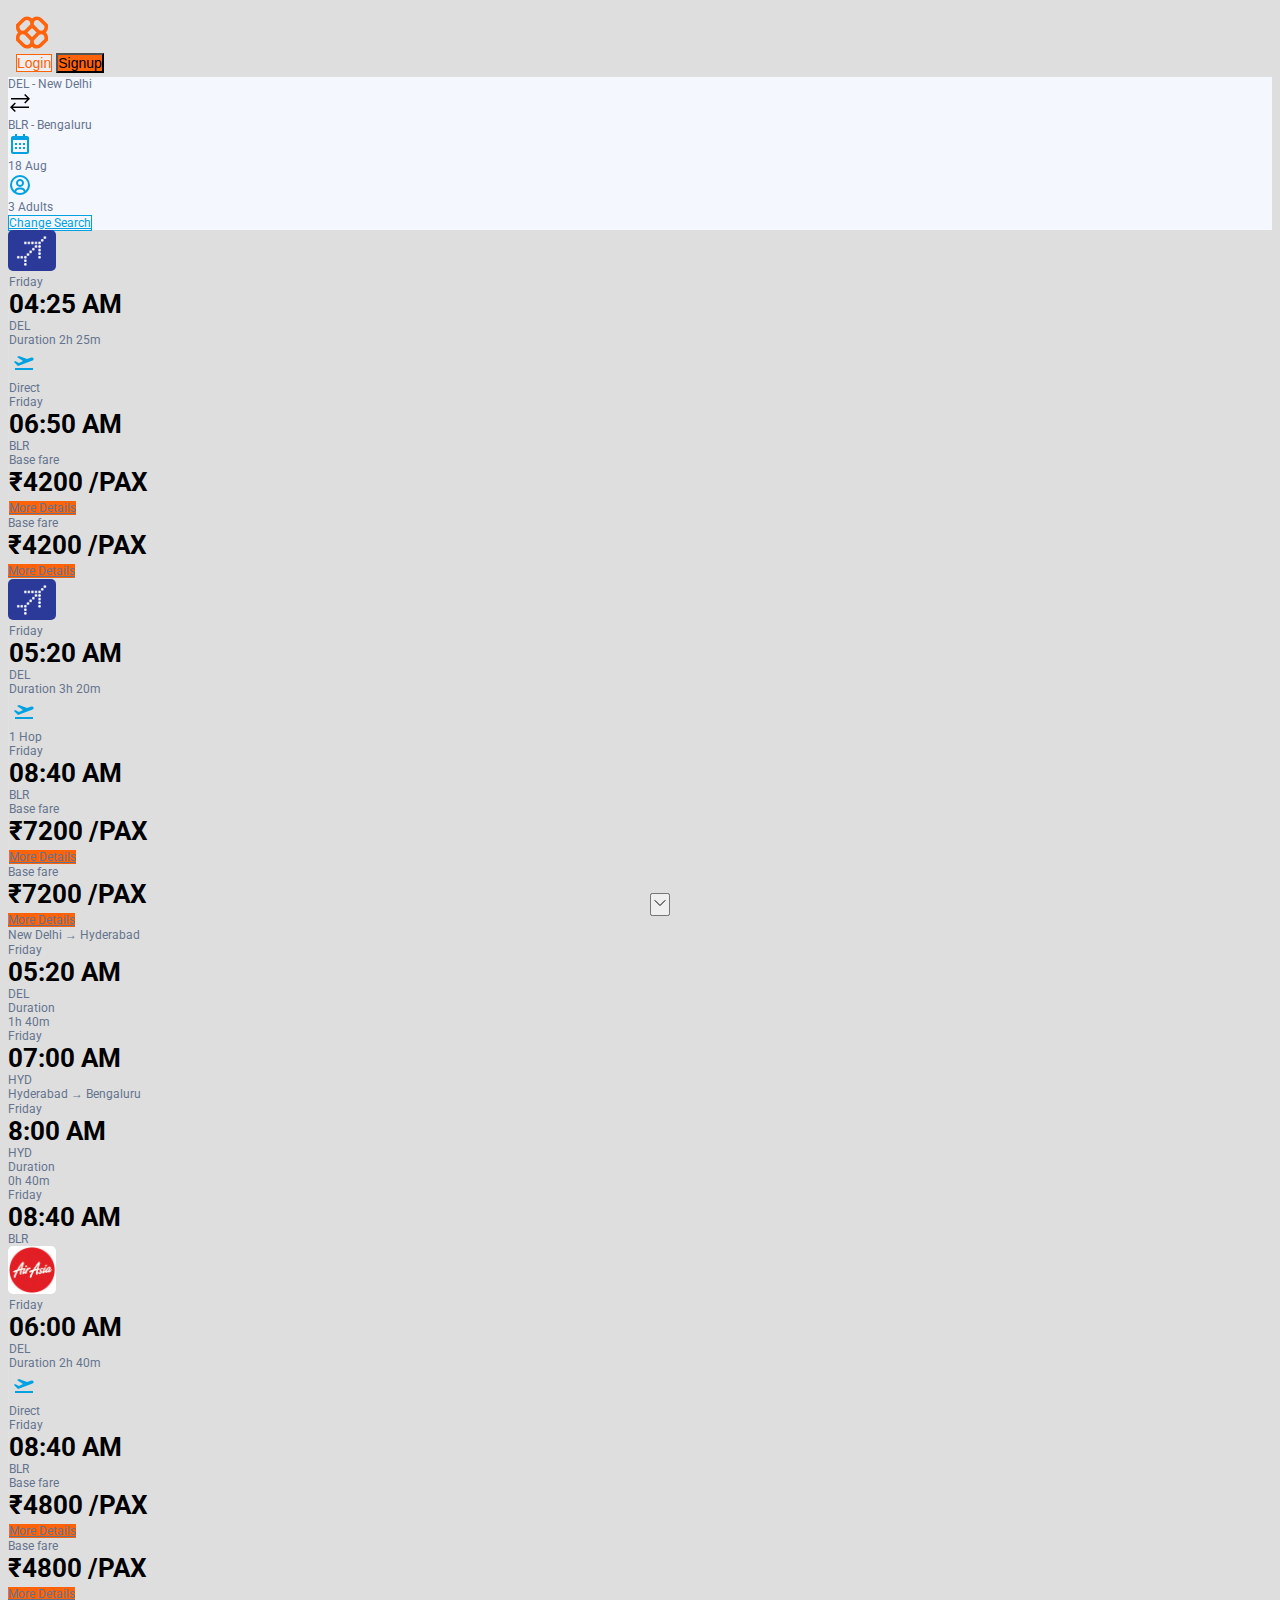
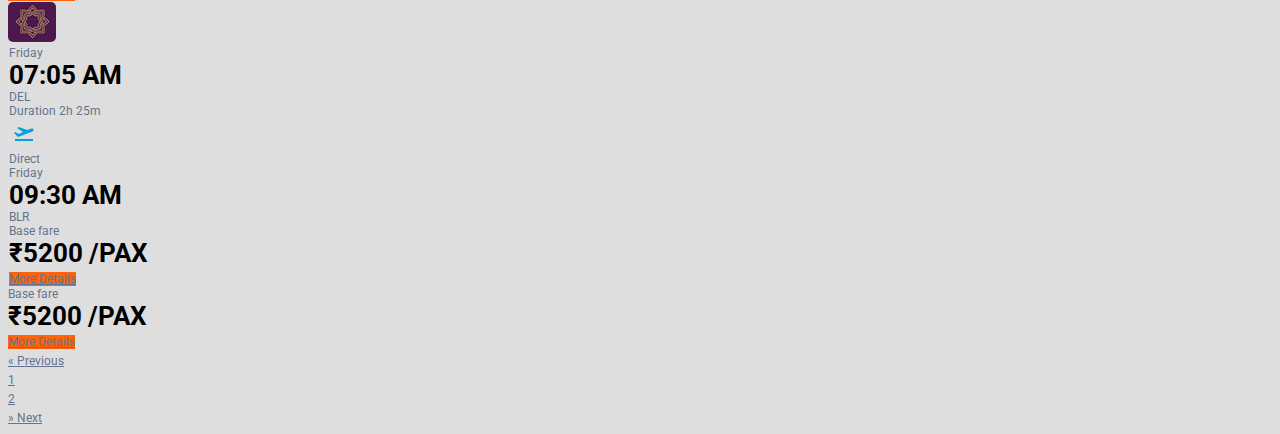
<file: results/1.html>
<!DOCTYPE html>
<html lang="en">
	<head>
		<meta charset="UTF-8" />
		<meta name="viewport" content="width=device-width, initial-scale=1.0" />
		<title>Flight</title>
		<link rel="shortcut icon" href="../assets/logo.svg" type="image/x-icon" />
		<link
			href="https://cdn.jsdelivr.net/npm/bootstrap@5.2.3/dist/css/bootstrap.min.css"
			rel="stylesheet"
			integrity="sha384-rbsA2VBKQhggwzxH7pPCaAqO46MgnOM80zW1RWuH61DGLwZJEdK2Kadq2F9CUG65"
			crossorigin="anonymous"
		/>
		<!-- <link rel="stylesheet" href="styles/index.css" /> -->
		<link rel="stylesheet" href="../styles/results.css" />
	</head>
	<body class="">
		<iframe class="nav_frame" width="100%" height="100%" src="../navbar.html" frameborder="0"></iframe>

		<main>
			<!-- search parameters -->
			<div class="search_container">
				<div
					class="search_parameters mx-auto p-3 d-flex flex-column flex-sm-row align-items-sm-center justify-content-between"
				>
					<!-- source and destination cities -->
					<div class="location border rounded-5 p-2 d-flex align-items-center gap-3 mx-auto">
						<p>DEL - New Delhi</p>
						<img class="p-1 border rounded-circle" src="../assets/arrows.svg" alt="up-down" />
						<p>BLR - Bengaluru</p>
					</div>
					<!-- Date and passengers count -->
					<div class="right d-flex flex-column flex-sm-row gap-2 mt-2">
						<div class="left d-flex mx-auto">
							<div class="d-flex align-items-center">
								<img class="pe-1" src="../assets/calendar.svg" alt="calendar" />
								<p>18 Aug</p>
							</div>
							<div class="flex-shrink-0 mx-2 divider"></div>
							<div class="d-flex align-items-center">
								<img class="pe-1" src="../assets/user.svg" alt="passengers" />
								<p>3 Adults</p>
							</div>
						</div>
						<a
							href="./index.html"
							class="ms-1 ms-lg-4 text-decoration-none p-1 p-sm-2 rounded-5 text-center"
							>Change Search</a
						>
					</div>
				</div>
			</div>

			<!-- list -->
			<div id="accordion" class="mt-3">
				<div class="card bg-transparent border-0 mx-auto my-2">
					<div
						class="card-header rounded-3 mx-auto bg-light result_item p-3 d-flex align-items-center"
						id="headingOne"
					>
						<img class="airline_logo" src="../assets/airlines/indigo.png" alt="air-india" />
						<div class="position-relative">
							<button
								data-bs-toggle="collapse"
								data-bs-target="#collapseOne"
								aria-expanded="false"
								aria-controls="collapseOne"
								class="bg-transparent border-0 position-absolute chevron d-block d-md-none"
							>
								<img src="../assets/chevron.svg" alt="chevron" />
							</button>
							<div class="details d-flex ps-3 ms-3">
								<!-- departure -->
								<div class="departure text-start">
									<p class="day">Friday</p>
									<h3>04:25 <span class="text-secondary">AM</span></h3>
									<p class="city">DEL</p>
								</div>

								<div class="misc text-center mx-sm-4">
									<p>
										<span>Duration</span>
										<span class="text-dark fw-bold">2h 25m</span>
									</p>
									<img
										class="border rounded-circle"
										src="../assets/take-off_sec.svg"
										alt="take-off"
									/>
									<p>Direct</p>
								</div>

								<div class="arrival text-end">
									<p class="day">Friday</p>
									<h3>06:50 <span class="text-secondary">AM</span></h3>
									<p class="city">BLR</p>
								</div>
							</div>
						</div>
						<div class="fare_details d-none d-md-block px-3 ms-3">
							<p class="text-secondary text-uppercase">Base fare</p>
							<h3>₹4200 <span class="text-secondary fs-6">/PAX</span></h3>
							<a
								href="../details.html"
								class="text-decoration-none w-100 d-block text-center text-white mt-2 px-3 py-2 rounded-3"
								>More Details</a
							>
						</div>
					</div>

					<!-- collapsible details -->
					<div
						id="collapseOne"
						class="collapse d-md-none mb-1"
						aria-labelledby="headingOne"
						data-bs-parent="#accordion"
					>
						<div
							class="card-body d-flex align-items-center justify-content-evenly bg-light rounded-2 mx-auto w-100"
						>
							<div class="fare-details">
								<p class="text-secondary text-uppercase">Base fare</p>
								<h3>₹4200 <span class="text-secondary fs-6">/PAX</span></h3>
							</div>
							<a
								href="../details.html"
								class="text-decoration-none text-white px-3 py-2 rounded-3"
								>More Details</a
							>
						</div>
					</div>
				</div>
				<div class="card bg-transparent border-0 mx-auto my-2">
					<div
						class="card-header rounded-3 mx-auto bg-light result_item p-3 d-flex align-items-center"
						id="headingTwo"
					>
						<img class="airline_logo" src="../assets/airlines/indigo.png" alt="air-india" />
						<div class="position-relative">
							<button
								data-bs-toggle="collapse"
								data-bs-target="#collapseTwo"
								aria-expanded="false"
								aria-controls="collapseTwo"
								class="bg-transparent border-0 position-absolute chevron"
							>
								<img src="../assets/chevron.svg" alt="chevron" />
							</button>
							<div class="details d-flex ps-3 ms-3">
								<!-- departure -->
								<div class="departure text-start">
									<p class="day">Friday</p>
									<h3>05:20 <span class="text-secondary">AM</span></h3>
									<p class="city">DEL</p>
								</div>

								<div class="misc text-center mx-sm-4">
									<p>
										<span>Duration</span>
										<span class="text-dark fw-bold">3h 20m</span>
									</p>
									<img
										class="border rounded-circle"
										src="../assets/take-off_sec.svg"
										alt="take-off"
									/>
									<p>1 Hop</p>
								</div>

								<div class="arrival text-end">
									<p class="day">Friday</p>
									<h3>08:40 <span class="text-secondary">AM</span></h3>
									<p class="city">BLR</p>
								</div>
							</div>
						</div>
						<div class="fare_details d-none d-md-block px-3 ms-3">
							<p class="text-secondary text-uppercase">Base fare</p>
							<h3>₹7200 <span class="text-secondary fs-6">/PAX</span></h3>
							<a
								href="../details.html"
								class="text-decoration-none w-100 d-block text-center text-white mt-2 px-3 py-2 rounded-3"
								>More Details</a
							>
						</div>
					</div>

					<!-- collapsible details -->
					<div
						id="collapseTwo"
						class="collapse mb-1"
						aria-labelledby="headingTwo"
						data-bs-parent="#accordion"
					>
						<div class="card-body bg-light rounded-2 mx-auto w-100">
							<div class="d-flex align-items-center justify-content-evenly d-md-none">
								<div class="fare-details">
									<p class="text-secondary text-uppercase">Base fare</p>
									<h3>₹7200 <span class="text-secondary fs-6">/PAX</span></h3>
								</div>
								<a
									href="../details.html"
									class="text-decoration-none text-white px-3 py-2 rounded-3"
									>More Details</a
								>
							</div>
							<div class="border rounded-2 p-2">
								<p class="p-2 border-bottom">New Delhi &rarr; Hyderabad</p>
								<div class="details mt-2 d-flex justify-content-center">
									<!-- departure -->
									<div class="departure text-start">
										<p class="day">Friday</p>
										<h3>05:20 <span class="text-secondary">AM</span></h3>
										<p class="city">DEL</p>
									</div>

									<div class="misc text-center mx-2 mx-sm-4">
										<p>Duration</p>
										<p class="text-dark fw-bold">1h 40m</p>
									</div>

									<div class="arrival text-end">
										<p class="day">Friday</p>
										<h3>07:00 <span class="text-secondary">AM</span></h3>
										<p class="city">HYD</p>
									</div>
								</div>
							</div>
							<div class="border mt-1 rounded-2 p-2">
								<p class="p-2 border-bottom">Hyderabad &rarr; Bengaluru</p>
								<div class="details mt-2 d-flex justify-content-center">
									<!-- departure -->
									<div class="departure text-start">
										<p class="day">Friday</p>
										<h3>8:00 <span class="text-secondary">AM</span></h3>
										<p class="city">HYD</p>
									</div>

									<div class="misc text-center mx-2 mx-sm-4">
										<p>Duration</p>
										<p class="text-dark fw-bold">0h 40m</p>
									</div>

									<div class="arrival text-end">
										<p class="day">Friday</p>
										<h3>08:40 <span class="text-secondary">AM</span></h3>
										<p class="city">BLR</p>
									</div>
								</div>
							</div>
						</div>
					</div>
				</div>
				<div class="card bg-transparent border-0 mx-auto my-2">
					<div
						class="card-header rounded-3 mx-auto bg-light result_item p-3 d-flex align-items-center"
						id="headingThree"
					>
						<img class="airline_logo" src="../assets/airlines/airasia.png" alt="air-india" />
						<div class="position-relative">
							<button
								data-bs-toggle="collapse"
								data-bs-target="#collapseThree"
								aria-expanded="false"
								aria-controls="collapseThree"
								class="bg-transparent border-0 position-absolute chevron d-block d-md-none"
							>
								<img src="../assets/chevron.svg" alt="chevron" />
							</button>
							<div class="details d-flex ps-3 ms-3">
								<!-- departure -->
								<div class="departure text-start">
									<p class="day">Friday</p>
									<h3>06:00 <span class="text-secondary">AM</span></h3>
									<p class="city">DEL</p>
								</div>

								<div class="misc text-center mx-sm-4">
									<p>
										<span>Duration</span>
										<span class="text-dark fw-bold">2h 40m</span>
									</p>
									<img
										class="border rounded-circle"
										src="../assets/take-off_sec.svg"
										alt="take-off"
									/>
									<p>Direct</p>
								</div>

								<div class="arrival text-end">
									<p class="day">Friday</p>
									<h3>08:40 <span class="text-secondary">AM</span></h3>
									<p class="city">BLR</p>
								</div>
							</div>
						</div>
						<div class="fare_details d-none d-md-block px-3 ms-3">
							<p class="text-secondary text-uppercase">Base fare</p>
							<h3>₹4800 <span class="text-secondary fs-6">/PAX</span></h3>
							<a
								href="../details.html"
								class="text-decoration-none w-100 d-block text-center text-white mt-2 px-3 py-2 rounded-3"
								>More Details</a
							>
						</div>
					</div>

					<!-- collapsible details -->
					<div
						id="collapseThree"
						class="collapse mb-1 d-md-none"
						aria-labelledby="headingThree"
						data-bs-parent="#accordion"
					>
						<div
							class="card-body d-flex align-items-center justify-content-evenly bg-light rounded-2 mx-auto w-100"
						>
							<div class="fare-details">
								<p class="text-secondary text-uppercase">Base fare</p>
								<h3>₹4800 <span class="text-secondary fs-6">/PAX</span></h3>
							</div>
							<a
								href="../details.html"
								class="text-decoration-none text-white px-3 py-2 rounded-3"
								>More Details</a
							>
						</div>
					</div>
				</div>
				<div class="card bg-transparent border-0 mx-auto my-2">
					<div
						class="card-header rounded-3 mx-auto bg-light result_item p-3 d-flex align-items-center"
						id="headingFour"
					>
						<img class="airline_logo" src="../assets/airlines/vistara.png" alt="air-india" />
						<div class="position-relative">
							<button
								data-bs-toggle="collapse"
								data-bs-target="#collapseFour"
								aria-expanded="false"
								aria-controls="collapseFour"
								class="bg-transparent border-0 position-absolute chevron d-block d-md-none"
							>
								<img src="../assets/chevron.svg" alt="chevron" />
							</button>
							<div class="details d-flex ps-3 ms-3">
								<!-- departure -->
								<div class="departure text-start">
									<p class="day">Friday</p>
									<h3>07:05 <span class="text-secondary">AM</span></h3>
									<p class="city">DEL</p>
								</div>

								<div class="misc text-center mx-sm-4">
									<p>
										<span>Duration</span>
										<span class="text-dark fw-bold">2h 25m</span>
									</p>
									<img
										class="border rounded-circle"
										src="../assets/take-off_sec.svg"
										alt="take-off"
									/>
									<p>Direct</p>
								</div>

								<div class="arrival text-end">
									<p class="day">Friday</p>
									<h3>09:30 <span class="text-secondary">AM</span></h3>
									<p class="city">BLR</p>
								</div>
							</div>
						</div>
						<div class="fare_details d-none d-md-block px-3 ms-3">
							<p class="text-secondary text-uppercase">Base fare</p>
							<h3>₹5200 <span class="text-secondary fs-6">/PAX</span></h3>
							<a
								href="../details.html"
								class="text-decoration-none w-100 d-block text-center text-white mt-2 px-3 py-2 rounded-3"
								>More Details</a
							>
						</div>
					</div>

					<!-- collapsible details -->
					<div
						id="collapseFour"
						class="collapse mb-1 d-md-none"
						aria-labelledby="headingFour"
						data-bs-parent="#accordion"
					>
						<div
							class="card-body d-flex align-items-center justify-content-evenly bg-light rounded-2 mx-auto w-100"
						>
							<div class="fare-details">
								<p class="text-secondary text-uppercase">Base fare</p>
								<h3>₹5200 <span class="text-secondary fs-6">/PAX</span></h3>
							</div>
							<a
								href="../details.html"
								class="text-decoration-none text-white px-3 py-2 rounded-3"
								>More Details</a
							>
						</div>
					</div>
				</div>
			</div>

			<!-- pagination -->
			<nav aria-label="Page navigation">
				<ul class="mt-2 pagination justify-content-center">
					<li class="page-item disabled">
						<a class="page-link" href="#" aria-label="Previous">
							<span aria-hidden="true">&laquo;</span>
							<span class="sr-only">Previous</span>
						</a>
					</li>
					<li class="page-item active"><a class="page-link" href="./1.html">1</a></li>
					<li class="page-item"><a class="page-link" href="./2.html">2</a></li>
					<li class="page-item">
						<a class="page-link" href="./2.html" aria-label="Next">
							<span aria-hidden="true">&raquo;</span>
							<span class="sr-only">Next</span>
						</a>
					</li>
				</ul>
			</nav>
		</main>

		<script
			src="https://cdn.jsdelivr.net/npm/bootstrap@5.2.3/dist/js/bootstrap.bundle.min.js"
			integrity="sha384-kenU1KFdBIe4zVF0s0G1M5b4hcpxyD9F7jL+jjXkk+Q2h455rYXK/7HAuoJl+0I4"
			crossorigin="anonymous"
		></script>
	</body>
</html>
</file>
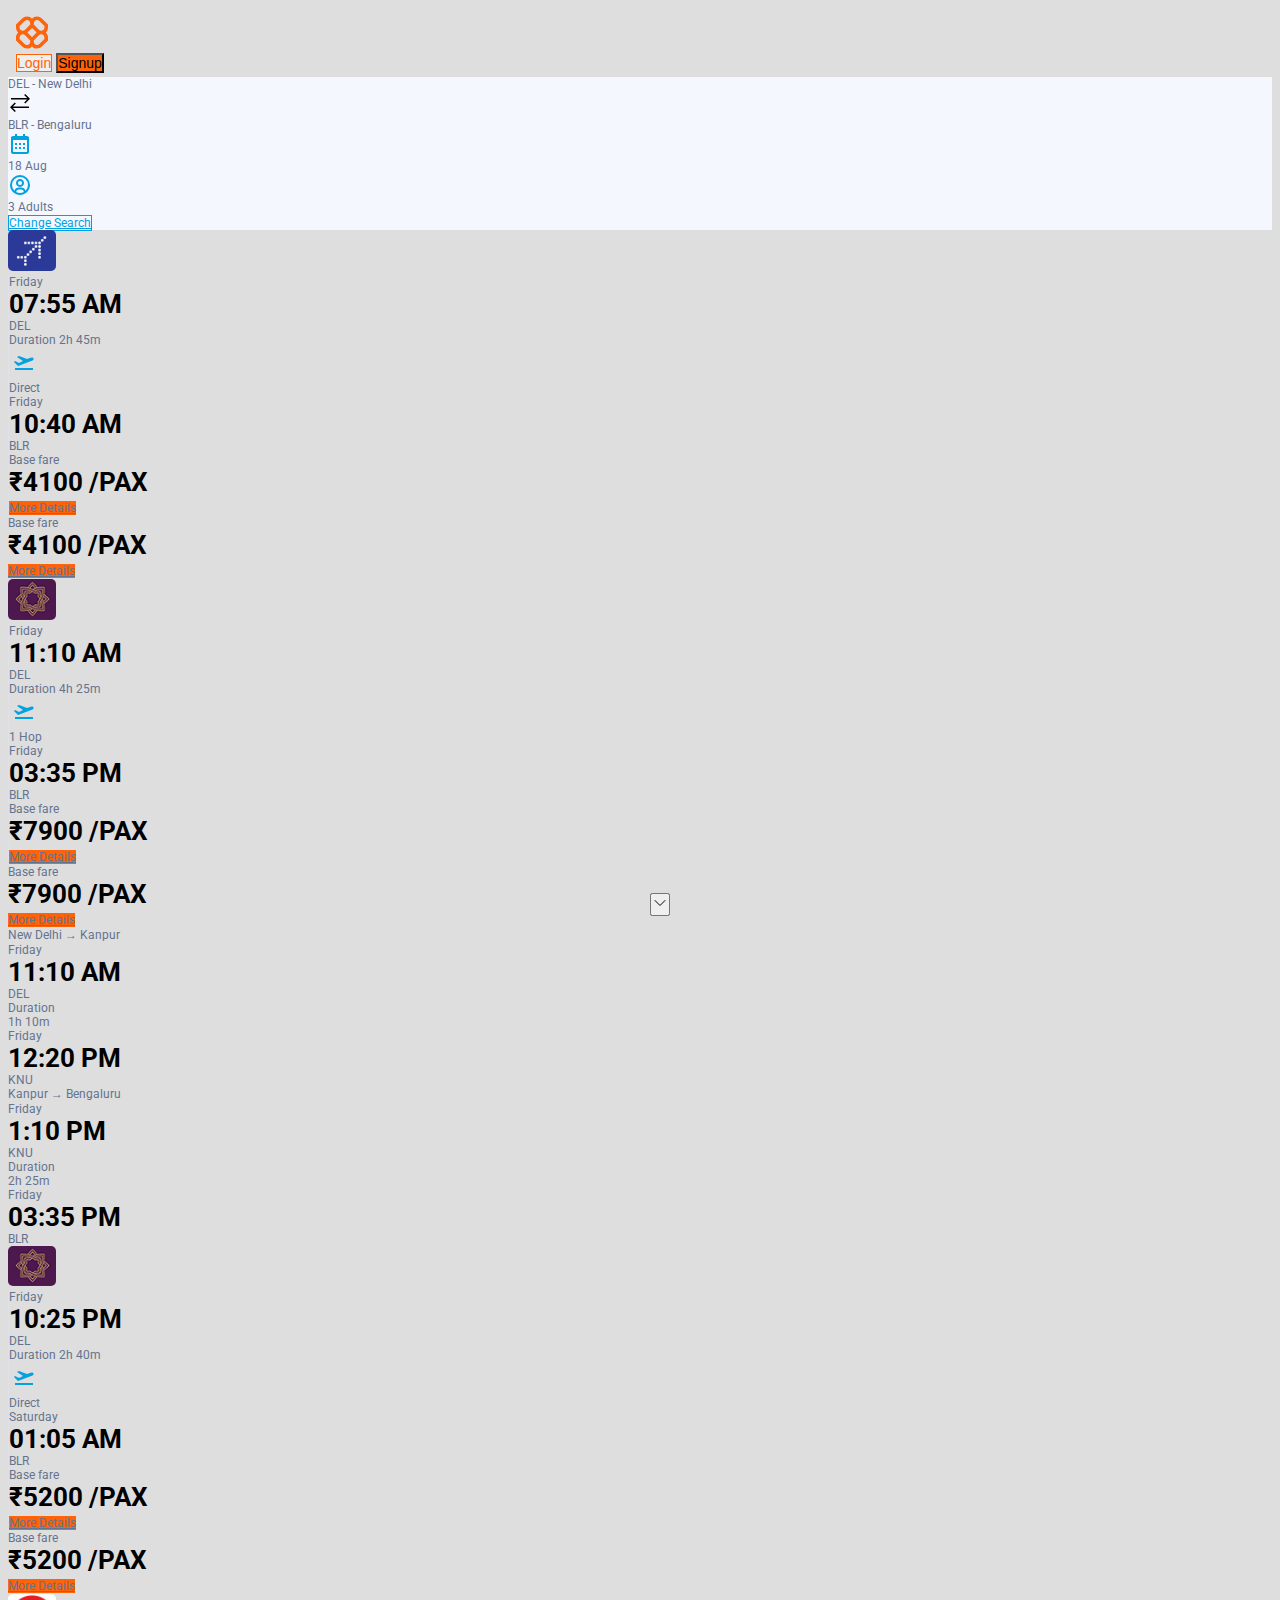
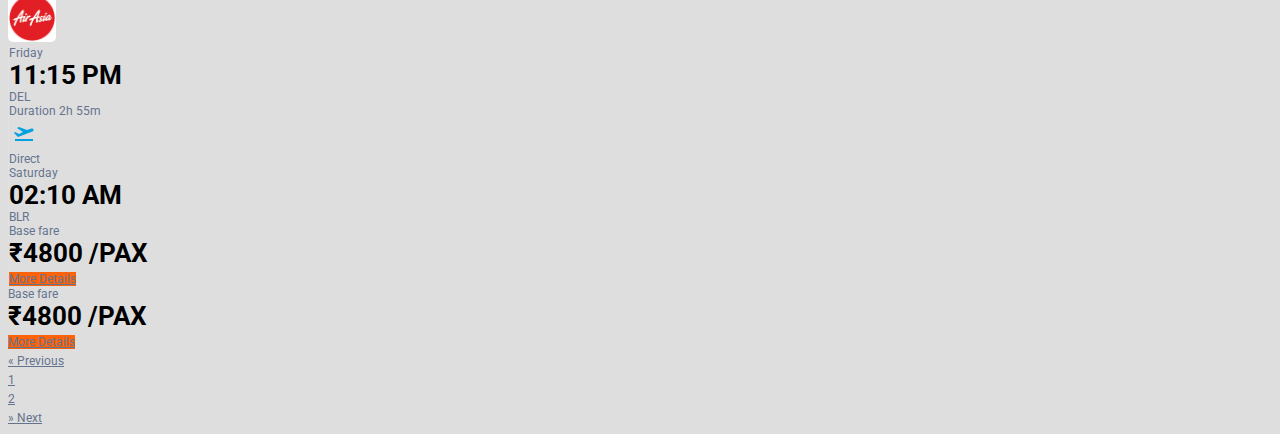
<file: results/2.html>
<!DOCTYPE html>
<html lang="en">
	<head>
		<meta charset="UTF-8" />
		<meta name="viewport" content="width=device-width, initial-scale=1.0" />
		<title>Flight</title>
		<link rel="shortcut icon" href="../assets/logo.svg" type="image/x-icon" />
		<link
			href="https://cdn.jsdelivr.net/npm/bootstrap@5.2.3/dist/css/bootstrap.min.css"
			rel="stylesheet"
			integrity="sha384-rbsA2VBKQhggwzxH7pPCaAqO46MgnOM80zW1RWuH61DGLwZJEdK2Kadq2F9CUG65"
			crossorigin="anonymous"
		/>
		<!-- <link rel="stylesheet" href="styles/index.css" /> -->
		<link rel="stylesheet" href="../styles/results.css" />
	</head>
	<body class="">
		<iframe class="nav_frame" width="100%" height="100%" src="../navbar.html" frameborder="0"></iframe>

		<main>
			<!-- search parameters -->
			<div class="search_container">
				<div
					class="search_parameters mx-auto p-3 d-flex flex-column flex-sm-row align-items-sm-center justify-content-between"
				>
					<!-- source and destination cities -->
					<div class="location border rounded-5 p-2 d-flex align-items-center gap-3 mx-auto">
						<p>DEL - New Delhi</p>
						<img class="p-1 border rounded-circle" src="../assets/arrows.svg" alt="up-down" />
						<p>BLR - Bengaluru</p>
					</div>
					<!-- Date and passengers count -->
					<div class="right d-flex flex-column flex-sm-row gap-2 mt-2">
						<div class="left d-flex mx-auto">
							<div class="d-flex align-items-center">
								<img class="pe-1" src="../assets/calendar.svg" alt="calendar" />
								<p>18 Aug</p>
							</div>
							<div class="flex-shrink-0 mx-2 divider"></div>
							<div class="d-flex align-items-center">
								<img class="pe-1" src="../assets/user.svg" alt="passengers" />
								<p>3 Adults</p>
							</div>
						</div>
						<a
							href="./index.html"
							class="ms-1 ms-lg-4 text-decoration-none p-1 p-sm-2 rounded-5 text-center"
							>Change Search</a
						>
					</div>
				</div>
			</div>

			<!-- list -->
			<div id="accordion" class="mt-3">
				<div class="card bg-transparent border-0 mx-auto my-2">
					<div
						class="card-header rounded-3 mx-auto bg-light result_item p-3 d-flex align-items-center"
						id="headingOne"
					>
						<img class="airline_logo" src="../assets/airlines/indigo.png" alt="air-india" />
						<div class="position-relative">
							<button
								data-bs-toggle="collapse"
								data-bs-target="#collapseOne"
								aria-expanded="false"
								aria-controls="collapseOne"
								class="bg-transparent border-0 position-absolute chevron d-block d-md-none"
							>
								<img src="../assets/chevron.svg" alt="chevron" />
							</button>
							<div class="details d-flex ps-3 ms-3">
								<!-- departure -->
								<div class="departure text-start">
									<p class="day">Friday</p>
									<h3>07:55 <span class="text-secondary">AM</span></h3>
									<p class="city">DEL</p>
								</div>

								<div class="misc text-center mx-sm-4">
									<p>
										<span>Duration</span>
										<span class="text-dark fw-bold">2h 45m</span>
									</p>
									<img
										class="border rounded-circle"
										src="../assets/take-off_sec.svg"
										alt="take-off"
									/>
									<p>Direct</p>
								</div>

								<div class="arrival text-end">
									<p class="day">Friday</p>
									<h3>10:40 <span class="text-secondary">AM</span></h3>
									<p class="city">BLR</p>
								</div>
							</div>
						</div>
						<div class="fare_details d-none d-md-block px-3 ms-3">
							<p class="text-secondary text-uppercase">Base fare</p>
							<h3>₹4100 <span class="text-secondary fs-6">/PAX</span></h3>
							<a
								href="../details.html"
								class="text-decoration-none w-100 d-block text-center text-white mt-2 px-3 py-2 rounded-3"
								>More Details</a
							>
						</div>
					</div>

					<!-- collapsible details -->
					<div
						id="collapseOne"
						class="collapse d-md-none mb-1"
						aria-labelledby="headingOne"
						data-bs-parent="#accordion"
					>
						<div
							class="card-body d-flex align-items-center justify-content-evenly bg-light rounded-2 mx-auto w-100"
						>
							<div class="fare-details">
								<p class="text-secondary text-uppercase">Base fare</p>
								<h3>₹4100 <span class="text-secondary fs-6">/PAX</span></h3>
							</div>
							<a
								href="../details.html"
								class="text-decoration-none text-white px-3 py-2 rounded-3"
								>More Details</a
							>
						</div>
					</div>
				</div>
				<div class="card bg-transparent border-0 mx-auto my-2">
					<div
						class="card-header rounded-3 mx-auto bg-light result_item p-3 d-flex align-items-center"
						id="headingTwo"
					>
						<img class="airline_logo" src="../assets/airlines/vistara.png" alt="air-india" />
						<div class="position-relative">
							<button
								data-bs-toggle="collapse"
								data-bs-target="#collapseTwo"
								aria-expanded="false"
								aria-controls="collapseTwo"
								class="bg-transparent border-0 position-absolute chevron"
							>
								<img src="../assets/chevron.svg" alt="chevron" />
							</button>
							<div class="details d-flex ps-3 ms-3">
								<!-- departure -->
								<div class="departure text-start">
									<p class="day">Friday</p>
									<h3>11:10 <span class="text-secondary">AM</span></h3>
									<p class="city">DEL</p>
								</div>

								<div class="misc text-center mx-sm-4">
									<p>
										<span>Duration</span>
										<span class="text-dark fw-bold">4h 25m</span>
									</p>
									<img
										class="border rounded-circle"
										src="../assets/take-off_sec.svg"
										alt="take-off"
									/>
									<p>1 Hop</p>
								</div>

								<div class="arrival text-end">
									<p class="day">Friday</p>
									<h3>03:35 <span class="text-secondary">PM</span></h3>
									<p class="city">BLR</p>
								</div>
							</div>
						</div>
						<div class="fare_details d-none d-md-block px-3 ms-3">
							<p class="text-secondary text-uppercase">Base fare</p>
							<h3>₹7900 <span class="text-secondary fs-6">/PAX</span></h3>
							<a
								href="../details.html"
								class="text-decoration-none w-100 d-block text-center text-white mt-2 px-3 py-2 rounded-3"
								>More Details</a
							>
						</div>
					</div>

					<!-- collapsible details -->
					<div
						id="collapseTwo"
						class="collapse mb-1"
						aria-labelledby="headingTwo"
						data-bs-parent="#accordion"
					>
						<div class="card-body bg-light rounded-2 mx-auto w-100">
							<div class="d-flex align-items-center justify-content-evenly d-md-none">
								<div class="fare-details">
									<p class="text-secondary text-uppercase">Base fare</p>
									<h3>₹7900 <span class="text-secondary fs-6">/PAX</span></h3>
								</div>
								<a
									href="../details.html"
									class="text-decoration-none text-white px-3 py-2 rounded-3"
									>More Details</a
								>
							</div>
							<div class="border rounded-2 p-2">
								<p class="p-2 border-bottom">New Delhi &rarr; Kanpur</p>
								<div class="details mt-2 d-flex justify-content-center">
									<!-- departure -->
									<div class="departure text-start">
										<p class="day">Friday</p>
										<h3>11:10 <span class="text-secondary">AM</span></h3>
										<p class="city">DEL</p>
									</div>

									<div class="misc text-center mx-2 mx-sm-4">
										<p>Duration</p>
										<p class="text-dark fw-bold">1h 10m</p>
									</div>

									<div class="arrival text-end">
										<p class="day">Friday</p>
										<h3>12:20 <span class="text-secondary">PM</span></h3>
										<p class="city">KNU</p>
									</div>
								</div>
							</div>
							<div class="border mt-1 rounded-2 p-2">
								<p class="p-2 border-bottom">Kanpur &rarr; Bengaluru</p>
								<div class="details mt-2 d-flex justify-content-center">
									<!-- departure -->
									<div class="departure text-start">
										<p class="day">Friday</p>
										<h3>1:10 <span class="text-secondary">PM</span></h3>
										<p class="city">KNU</p>
									</div>

									<div class="misc text-center mx-2 mx-sm-4">
										<p>Duration</p>
										<p class="text-dark fw-bold">2h 25m</p>
									</div>

									<div class="arrival text-end">
										<p class="day">Friday</p>
										<h3>03:35 <span class="text-secondary">PM</span></h3>
										<p class="city">BLR</p>
									</div>
								</div>
							</div>
						</div>
					</div>
				</div>
				<div class="card bg-transparent border-0 mx-auto my-2">
					<div
						class="card-header rounded-3 mx-auto bg-light result_item p-3 d-flex align-items-center"
						id="headingThree"
					>
						<img class="airline_logo" src="../assets/airlines/vistara.png" alt="air-india" />
						<div class="position-relative">
							<button
								data-bs-toggle="collapse"
								data-bs-target="#collapseThree"
								aria-expanded="false"
								aria-controls="collapseThree"
								class="bg-transparent border-0 position-absolute chevron d-block d-md-none"
							>
								<img src="../assets/chevron.svg" alt="chevron" />
							</button>
							<div class="details d-flex ps-3 ms-3">
								<!-- departure -->
								<div class="departure text-start">
									<p class="day">Friday</p>
									<h3>10:25 <span class="text-secondary">PM</span></h3>
									<p class="city">DEL</p>
								</div>

								<div class="misc text-center mx-sm-4">
									<p>
										<span>Duration</span>
										<span class="text-dark fw-bold">2h 40m</span>
									</p>
									<img
										class="border rounded-circle"
										src="../assets/take-off_sec.svg"
										alt="take-off"
									/>
									<p>Direct</p>
								</div>

								<div class="arrival text-end">
									<p class="day">Saturday</p>
									<h3>01:05 <span class="text-secondary">AM</span></h3>
									<p class="city">BLR</p>
								</div>
							</div>
						</div>
						<div class="fare_details d-none d-md-block px-3 ms-3">
							<p class="text-secondary text-uppercase">Base fare</p>
							<h3>₹5200 <span class="text-secondary fs-6">/PAX</span></h3>
							<a
								href="../details.html"
								class="text-decoration-none w-100 d-block text-center text-white mt-2 px-3 py-2 rounded-3"
								>More Details</a
							>
						</div>
					</div>

					<!-- collapsible details -->
					<div
						id="collapseThree"
						class="collapse mb-1 d-md-none"
						aria-labelledby="headingThree"
						data-bs-parent="#accordion"
					>
						<div
							class="card-body d-flex align-items-center justify-content-evenly bg-light rounded-2 mx-auto w-100"
						>
							<div class="fare-details">
								<p class="text-secondary text-uppercase">Base fare</p>
								<h3>₹5200 <span class="text-secondary fs-6">/PAX</span></h3>
							</div>
							<a
								href="../details.html"
								class="text-decoration-none text-white px-3 py-2 rounded-3"
								>More Details</a
							>
						</div>
					</div>
				</div>
				<div class="card bg-transparent border-0 mx-auto my-2">
					<div
						class="card-header rounded-3 mx-auto bg-light result_item p-3 d-flex align-items-center"
						id="headingFour"
					>
						<img class="airline_logo" src="../assets/airlines/airasia.png" alt="air-india" />
						<div class="position-relative">
							<button
								data-bs-toggle="collapse"
								data-bs-target="#collapseFour"
								aria-expanded="false"
								aria-controls="collapseFour"
								class="bg-transparent border-0 position-absolute chevron d-block d-md-none"
							>
								<img src="../assets/chevron.svg" alt="chevron" />
							</button>
							<div class="details d-flex ps-3 ms-3">
								<!-- departure -->
								<div class="departure text-start">
									<p class="day">Friday</p>
									<h3>11:15 <span class="text-secondary">PM</span></h3>
									<p class="city">DEL</p>
								</div>

								<div class="misc text-center mx-sm-4">
									<p>
										<span>Duration</span>
										<span class="text-dark fw-bold">2h 55m</span>
									</p>
									<img
										class="border rounded-circle"
										src="../assets/take-off_sec.svg"
										alt="take-off"
									/>
									<p>Direct</p>
								</div>

								<div class="arrival text-end">
									<p class="day">Saturday</p>
									<h3>02:10 <span class="text-secondary">AM</span></h3>
									<p class="city">BLR</p>
								</div>
							</div>
						</div>
						<div class="fare_details d-none d-md-block px-3 ms-3">
							<p class="text-secondary text-uppercase">Base fare</p>
							<h3>₹4800 <span class="text-secondary fs-6">/PAX</span></h3>
							<a
								href="../details.html"
								class="text-decoration-none w-100 d-block text-center text-white mt-2 px-3 py-2 rounded-3"
								>More Details</a
							>
						</div>
					</div>

					<!-- collapsible details -->
					<div
						id="collapseFour"
						class="collapse mb-1 d-md-none"
						aria-labelledby="headingFour"
						data-bs-parent="#accordion"
					>
						<div
							class="card-body d-flex align-items-center justify-content-evenly bg-light rounded-2 mx-auto w-100"
						>
							<div class="fare-details">
								<p class="text-secondary text-uppercase">Base fare</p>
								<h3>₹4800 <span class="text-secondary fs-6">/PAX</span></h3>
							</div>
							<a
								href="../details.html"
								class="text-decoration-none text-white px-3 py-2 rounded-3"
								>More Details</a
							>
						</div>
					</div>
				</div>
			</div>

			<!-- pagination -->
			<nav aria-label="Page navigation">
				<ul class="mt-2 pagination justify-content-center">
					<li class="page-item">
						<a class="page-link" href="./1.html" aria-label="Previous">
							<span aria-hidden="true">&laquo;</span>
							<span class="sr-only">Previous</span>
						</a>
					</li>
					<li class="page-item"><a class="page-link" href="./1.html">1</a></li>
					<li class="page-item active"><a class="page-link" href="./2.html">2</a></li>
					<li class="page-item disabled">
						<a class="page-link" href="#" aria-label="Next">
							<span aria-hidden="true">&raquo;</span>
							<span class="sr-only">Next</span>
						</a>
					</li>
				</ul>
			</nav>
		</main>

		<script
			src="https://cdn.jsdelivr.net/npm/bootstrap@5.2.3/dist/js/bootstrap.bundle.min.js"
			integrity="sha384-kenU1KFdBIe4zVF0s0G1M5b4hcpxyD9F7jL+jjXkk+Q2h455rYXK/7HAuoJl+0I4"
			crossorigin="anonymous"
		></script>
	</body>
</html>
</file>
<file: styles/index.css>
@import url("https://fonts.googleapis.com/css2?family=Roboto:ital,wght@0,100;0,300;0,400;0,500;0,700;0,900;1,100;1,300;1,400;1,500;1,700;1,900&display=swap");
body {
  font-family: Roboto;
}
body * {
  margin: 0;
  padding: 0;
}
body .nav_frame {
  width: 100vw;
  height: 64.8px;
}

body {
  height: 100vh;
  background: url("https://img.freepik.com/fotos-premium/conceito-de-reserva-de-viagens-on-line-modelo-de-aviao-e-passaporte-em-fundo-amarelo-e-laranja-pista-abstrata_121946-1195.jpg?w=2000");
  background-size: cover;
  background-position: left;
}
body main {
  height: calc(95vh - 64.8px);
}
body .search_container {
  width: 95%;
  max-width: 1200px;
}
body .search_container img {
  width: 1.75rem;
  height: 1.75rem;
}
body .search_container label {
  font-size: 12px;
  color: #888;
}
body .search_container input {
  outline: none;
}
body .search_container .search_btn {
  background-color: #ff630a;
  font-size: 12px;
}
body .search_container .search_btn img {
  width: 1rem;
  height: 1rem;
}
body .search_container .location img {
  background-color: #ff630a;
}
body .search_container .location .divider {
  width: 1px;
  background-color: #dee2e6;
}

/*# sourceMappingURL=index.css.map */
</file>
<file: styles/details.css>
@import url("https://fonts.googleapis.com/css2?family=Roboto:ital,wght@0,100;0,300;0,400;0,500;0,700;0,900;1,100;1,300;1,400;1,500;1,700;1,900&display=swap");
body {
  font-family: Roboto;
}
body * {
  margin: 0;
  padding: 0;
}
body .nav_frame {
  width: 100vw;
  height: 64.8px;
}

body {
  min-height: 100vh;
}
body main {
  width: 95%;
  max-width: 1000px;
}
body main .details .airline img {
  width: 1rem;
}
@media screen and (min-width: 276px) {
  body main .details .airline img {
    width: 2rem;
    border-radius: 5px;
  }
}
@media screen and (min-width: 420px) {
  body main .details .airline img {
    width: 3rem;
  }
}
body main .details .airline p {
  font-size: 12px;
}
body main .details .dashed-divider {
  width: 1px;
  border: 1px dashed #dee2e6;
}
body main .details .dashed-divider .dot {
  position: absolute;
  width: 10px;
  height: 10px;
  border-radius: 100%;
  background-color: #dee2e6;
}
body main .details .dashed-divider .dot-1 {
  transform: translate(-50%, -50%);
}
body main .details .dashed-divider .dot-2 {
  bottom: 0;
  transform: translate(-50%, 50%);
}
body main .details .timings p {
  font-size: 14px;
}
body main .left {
  flex: 0.7;
}
body main .right {
  flex: 0.3;
}
body main .right .passenger-count {
  font-size: 14px;
}
body main .right .fare-breakup p {
  font-size: 14px;
}
body main .right button {
  background-color: #ff630a;
}

/*# sourceMappingURL=details.css.map */
</file>
<file: styles/results.css>
@import url("https://fonts.googleapis.com/css2?family=Roboto:ital,wght@0,100;0,300;0,400;0,500;0,700;0,900;1,100;1,300;1,400;1,500;1,700;1,900&display=swap");
body {
  font-family: Roboto;
}
body * {
  margin: 0;
  padding: 0;
}
body .nav_frame {
  width: 100vw;
  height: 64.8px;
}

body {
  min-height: 100vh;
  background-color: #dedede;
}
body .search_container {
  background-color: #f5f7ff;
}
body .search_container .search_parameters {
  max-width: 800px;
  font-size: 14px;
}
body .search_container .search_parameters .location {
  width: fit-content;
}
body .search_container .search_parameters img {
  width: 1.5rem;
  height: 1.5rem;
}
body .search_container .search_parameters a {
  border: 1px solid #02a1e1;
  color: #02a1e1;
}
body .divider {
  width: 1px;
  background-color: #dee2e6;
}
body .card {
  width: fit-content;
}
body .card .card-header .chevron {
  position: absolute;
  bottom: -1rem;
  left: 50%;
  transform: rotate(180deg) translateX(-50%);
  transition: all 0.5s;
}
body .card .card-header .chevron img {
  width: 1rem;
  height: 1rem;
}
body .card .card-header button[aria-expanded=false].chevron {
  transform: translateX(50%);
}
body .card .card-header .fare_details {
  border-left: 1px dashed #dee2e6;
}
body .card .card-header a {
  background-color: #ff630a;
}
body .card .card-body .fare-details p {
  font-size: 12px;
}
body .card .card-body a {
  background-color: #ff630a;
}
body .result_item .airline_logo {
  width: 1rem;
}
@media screen and (min-width: 276px) {
  body .result_item .airline_logo {
    width: 2rem;
    border-radius: 5px;
  }
}
@media screen and (min-width: 420px) {
  body .result_item .airline_logo {
    width: 3rem;
  }
}
body .result_item .details {
  border: none;
  border-left: 1px solid #dee2e6;
}
body .result_item .details img {
  padding: 2px;
  width: 1.25rem;
}
@media screen and (min-width: 276px) {
  body .result_item .details img {
    width: 1.5rem;
    padding: 3px;
  }
}
body h3 {
  font-size: 16px;
}
@media screen and (min-width: 340px) {
  body h3 {
    font-size: 26px;
  }
}
body p, body a {
  font-size: 10px;
  color: #65748e;
}
@media screen and (min-width: 340px) {
  body p, body a {
    font-size: 12px;
  }
}

/*# sourceMappingURL=results.css.map */
</file>
